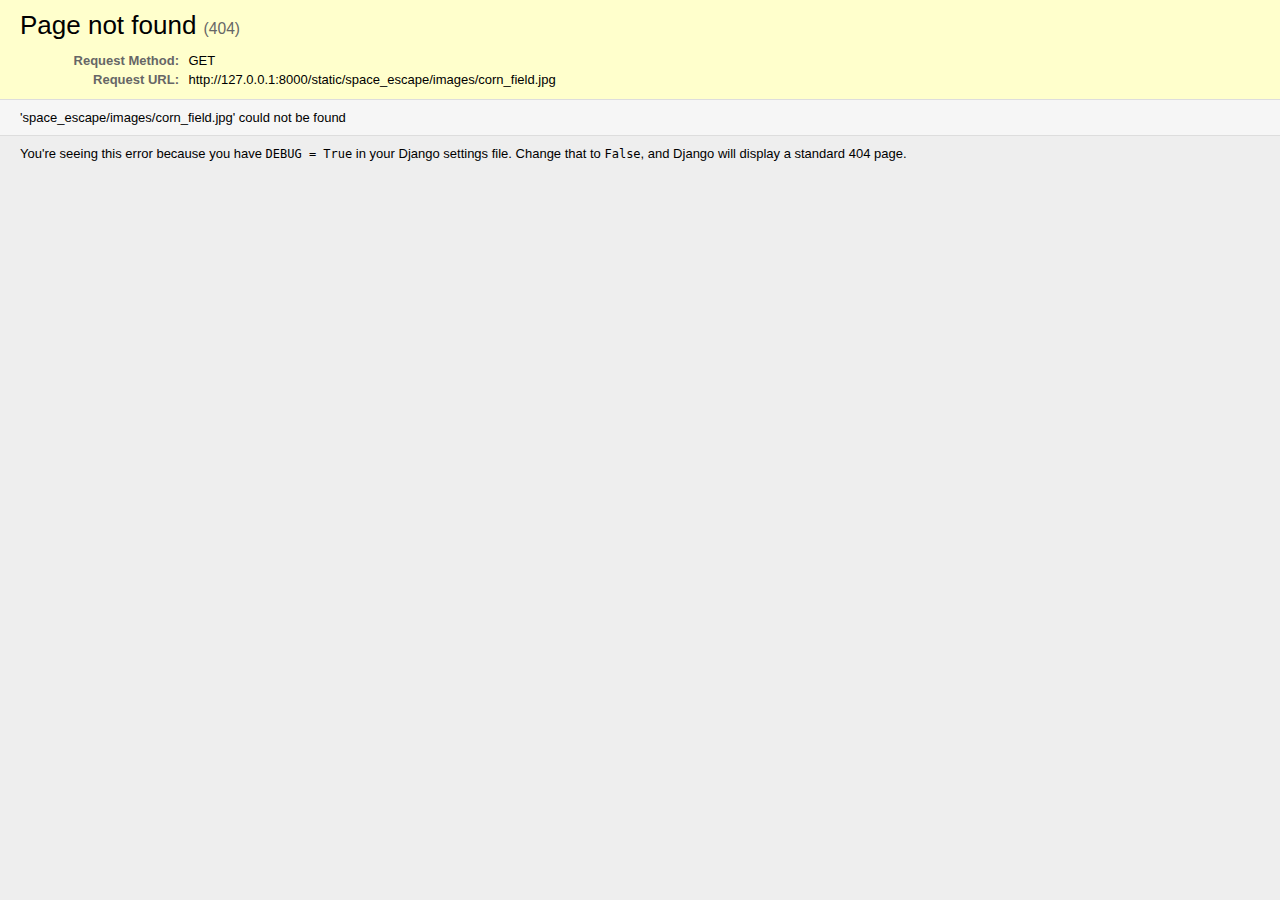
<file: space_escape_app/static/space_escape_app/images/Page not found at _static_space_escape_images_corn_field.jpg.html>
<!DOCTYPE html>
<!-- saved from url=(0063)http://127.0.0.1:8000/static/space_escape/images/corn_field.jpg -->
<html lang="en"><head><meta http-equiv="Content-Type" content="text/html; charset=UTF-8">
  
  <title>Page not found at /static/space_escape/images/corn_field.jpg</title>
  <meta name="robots" content="NONE,NOARCHIVE">
  <style type="text/css">
    html * { padding:0; margin:0; }
    body * { padding:10px 20px; }
    body * * { padding:0; }
    body { font:small sans-serif; background:#eee; }
    body>div { border-bottom:1px solid #ddd; }
    h1 { font-weight:normal; margin-bottom:.4em; }
    h1 span { font-size:60%; color:#666; font-weight:normal; }
    table { border:none; border-collapse: collapse; width:100%; }
    td, th { vertical-align:top; padding:2px 3px; }
    th { width:12em; text-align:right; color:#666; padding-right:.5em; }
    #info { background:#f6f6f6; }
    #info ol { margin: 0.5em 4em; }
    #info ol li { font-family: monospace; }
    #summary { background: #ffc; }
    #explanation { background:#eee; border-bottom: 0px none; }
  </style>
</head>
<body>
  <div id="summary">
    <h1>Page not found <span>(404)</span></h1>
    <table class="meta">
      <tbody><tr>
        <th>Request Method:</th>
        <td>GET</td>
      </tr>
      <tr>
        <th>Request URL:</th>
        <td>http://127.0.0.1:8000/static/space_escape/images/corn_field.jpg</td>
      </tr>
      
    </tbody></table>
  </div>
  <div id="info">
    
      <p>'space_escape/images/corn_field.jpg' could not be found</p>
    
  </div>

  <div id="explanation">
    <p>
      You're seeing this error because you have <code>DEBUG = True</code> in
      your Django settings file. Change that to <code>False</code>, and Django
      will display a standard 404 page.
    </p>
  </div>


</body></html>
</file>
